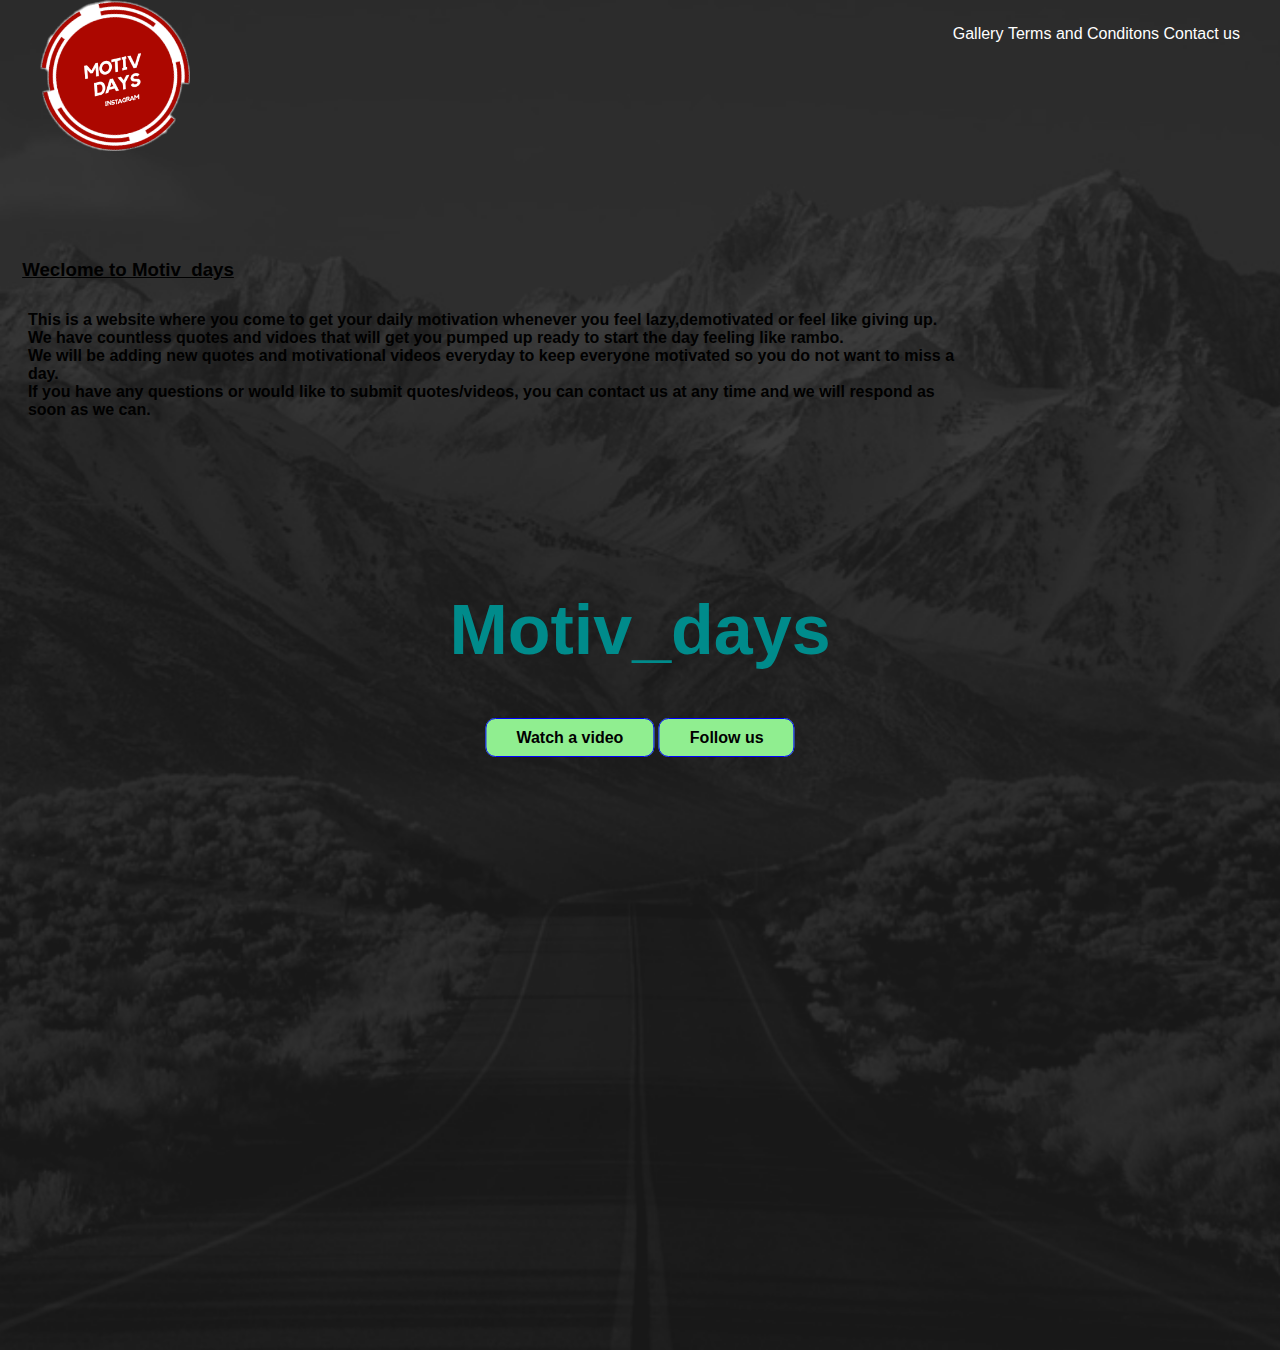
<file: index.html>
<!DOCTYPE html>
<html>
<head>
    <meta charset="utf-8">
    <title>Motiv_days</title>
    <link rel="stylesheet" href="style.css">
</head>
<body>
    <header>
        <div class="main">
            <div class="logo">
                <img src="logo.png">
            </div>
            <ul>
                <li><a href="gallery.html">Gallery</a></li>    
                <li><a href="tac.html">Terms and Conditons</a></li>    
                <li><a href="contact.html">Contact us</a></li>
            </ul>
        </div>
        <div class="title">
            <h1>Motiv_days</h1>
        </div>
        
        <div class="wb">
            <h3>Weclome to Motiv_days</h3>
        </div>

        <p class="mainp">This is a website where you come to get your daily motivation whenever you feel lazy,demotivated or feel like giving up. <br>
            We have countless quotes and vidoes that will get you pumped up ready to start the day feeling like rambo.<br>
            We will be adding new quotes and motivational videos everyday to keep everyone motivated so you do not want to miss a day.<br> 
            If you have any questions or would like to submit quotes/videos, you can contact us at any time and we will respond as soon as we can.  </p>

        <div class="button">
            <a href="watchavideo.html" class="btn">Watch a video</a>
            <a href="https://www.instagram.com/motiv_days/" class="btn"> Follow us</a>
        </div>
    </header>
</body>
</html>
</file>
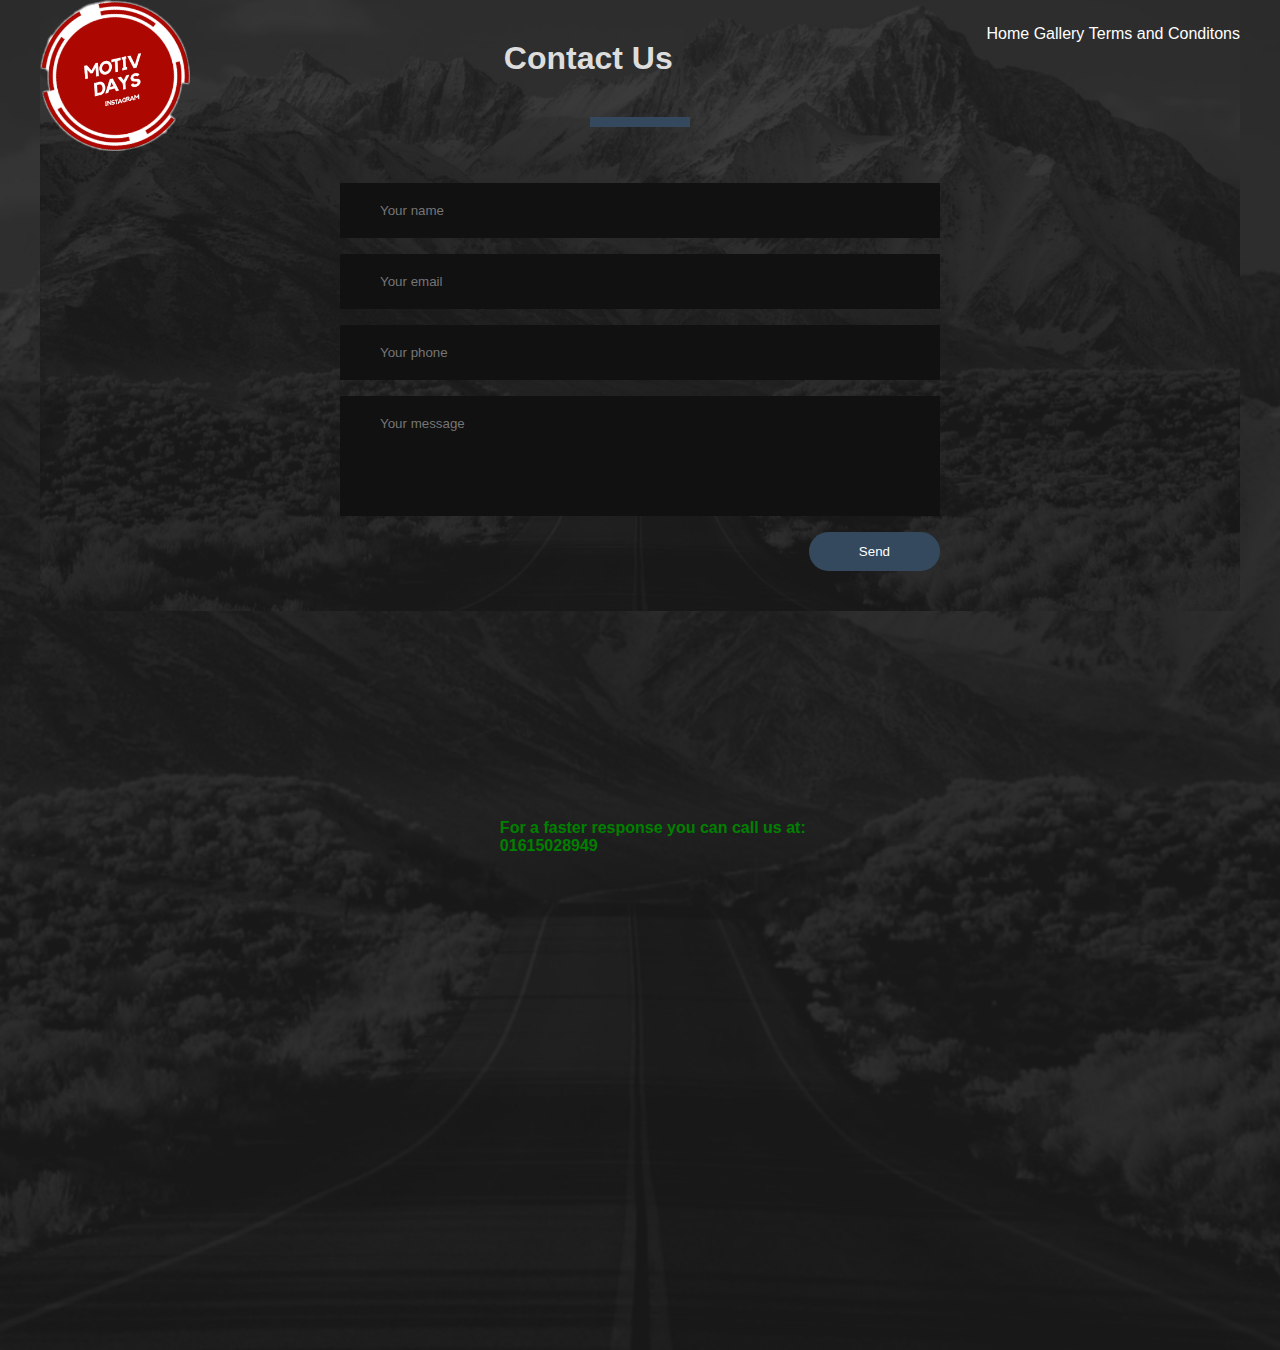
<file: contact.html>
<!DOCTYPE html>
<html>
<head>
    <meta charset="utf-8">
    <meta name="viewport" content="width=device-width, initial-scale=1.0" />
    <title>Contact us</title>
    <link rel="stylesheet" href="style.css">
</head>
<body>
    <header>
        <div class="main">
            <div class="logo">
                <img src="logo.png">
            </div>
            <ul>
                <li><a href="index.html">Home</a></li>
                <li><a href="gallery.html">Gallery</a></li>    
                <li><a href="tac.html">Terms and Conditons</a></li>    
            </ul>
        
                <div class="contact-section">
                
                  <h1>Contact Us</h1>
                  <div class="border"></div>
                  <form class="contact-form" href="contact.html">
                    <input type="text" class="contact-form-text" placeholder="Your name">
                    <input type="email" class="contact-form-text" placeholder="Your email">
                    <input type="text" class="contact-form-text" placeholder="Your phone">
                    <textarea class="contact-form-text" placeholder="Your message"></textarea>
                    <input type="submit" class="contact-form-btn" value="Send">
                  </form>
                </div>
                    
                <p class="phone">For a faster response you can call us at: <br> 01615028949</p>

    </body>
</html>
</file>
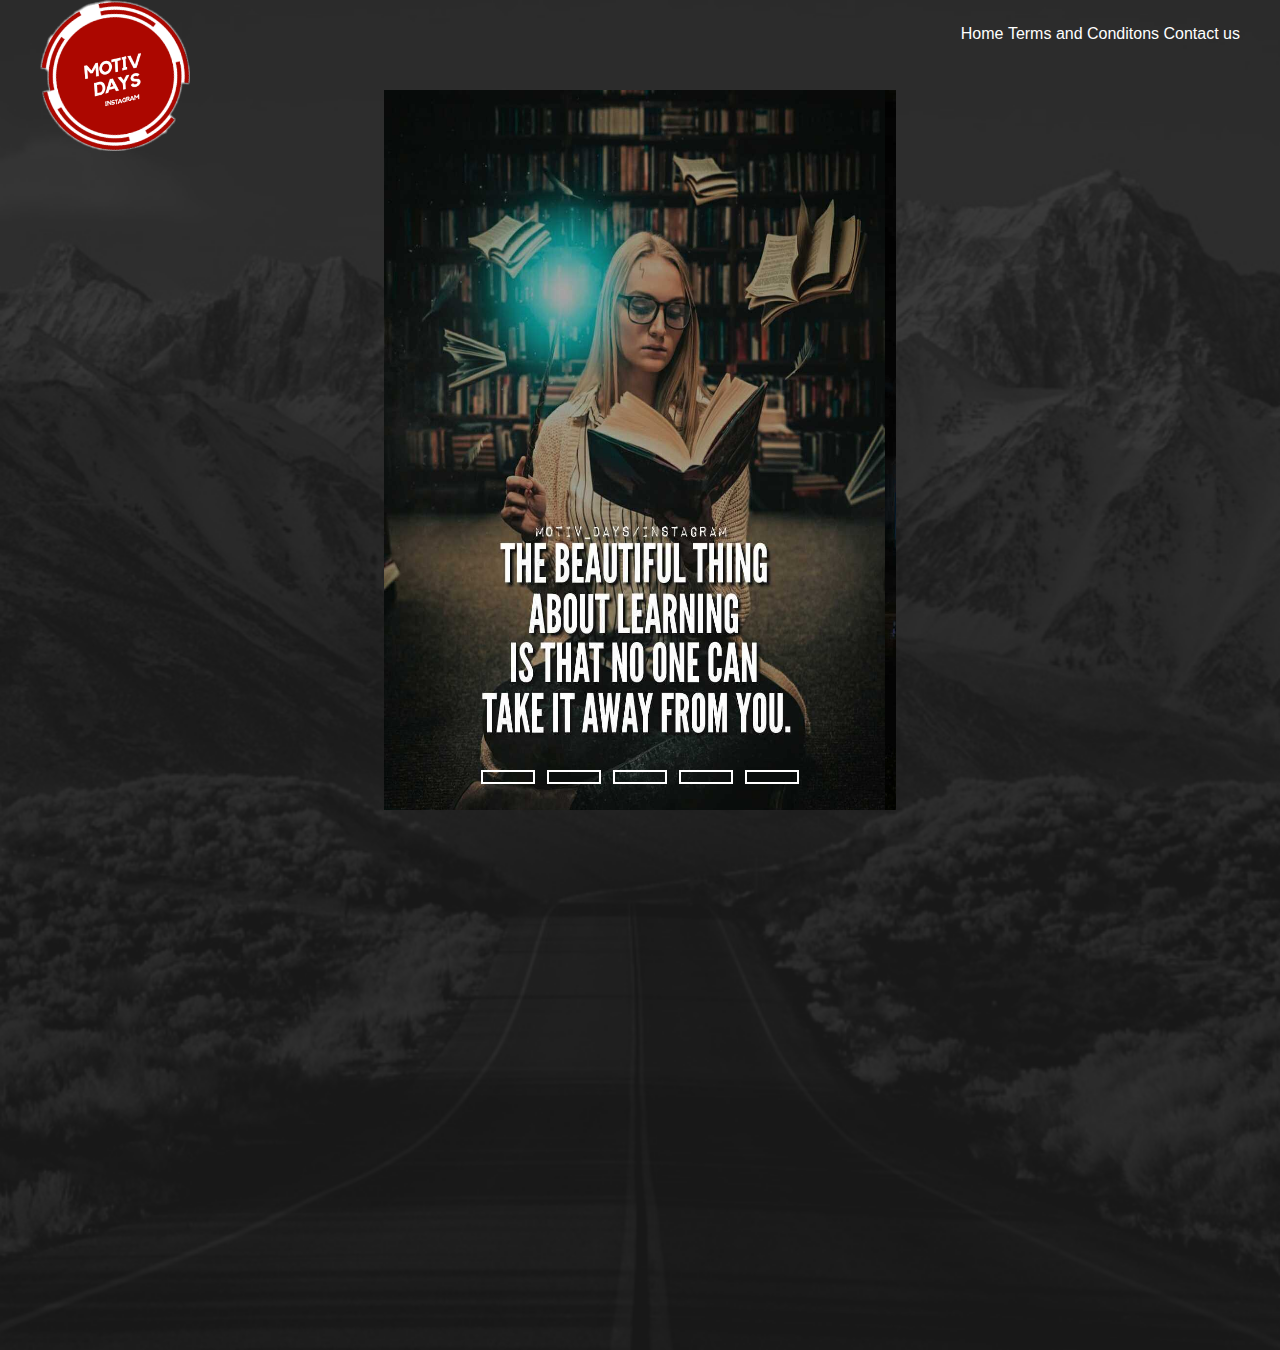
<file: gallery.html>
<html>
<head>
    <meta charset="utf-8">
    <title>Gallery</title>
    <link rel="stylesheet" href="style.css">
</head>
<body>
    <header>
        <div class="main">
            <div class="logo">
                <img src="logo.png">
            </div>
           
            <ul>
                <li><a href="index.html">Home</a></li>    
                <li><a href="tac.html">Terms and Conditons</a></li>   
                <li><a href="contact.html">Contact us</a></li>
            </ul>
        </div>
         
        <div class="slidershow middle">

            <div class="slides">
              <input type="radio" name="r" id="r1" checked>
              <input type="radio" name="r" id="r2">
              <input type="radio" name="r" id="r3">
              <input type="radio" name="r" id="r4">
              <input type="radio" name="r" id="r5">
              <div class="slide s1">
                <img src="gallery/1.jpg" alt="">
              </div>
              <div class="slide">
                <img src="gallery/6.jpg" alt="">
              </div>
              <div class="slide">
                <img src="gallery/9.jpg" alt="">
              </div>
              <div class="slide">
                <img src="gallery/4.jpg" alt="">
              </div>
              <div class="slide">
                <img src="gallery/5.jpg" alt="">
              </div>
            </div>
      
            <div class="navigation">
              <label for="r1" class="bar"></label>
              <label for="r2" class="bar"></label>
              <label for="r3" class="bar"></label>
              <label for="r4" class="bar"></label>
              <label for="r5" class="bar"></label>
            </div>
          </div>
    </header>
</body>
</html>
</file>
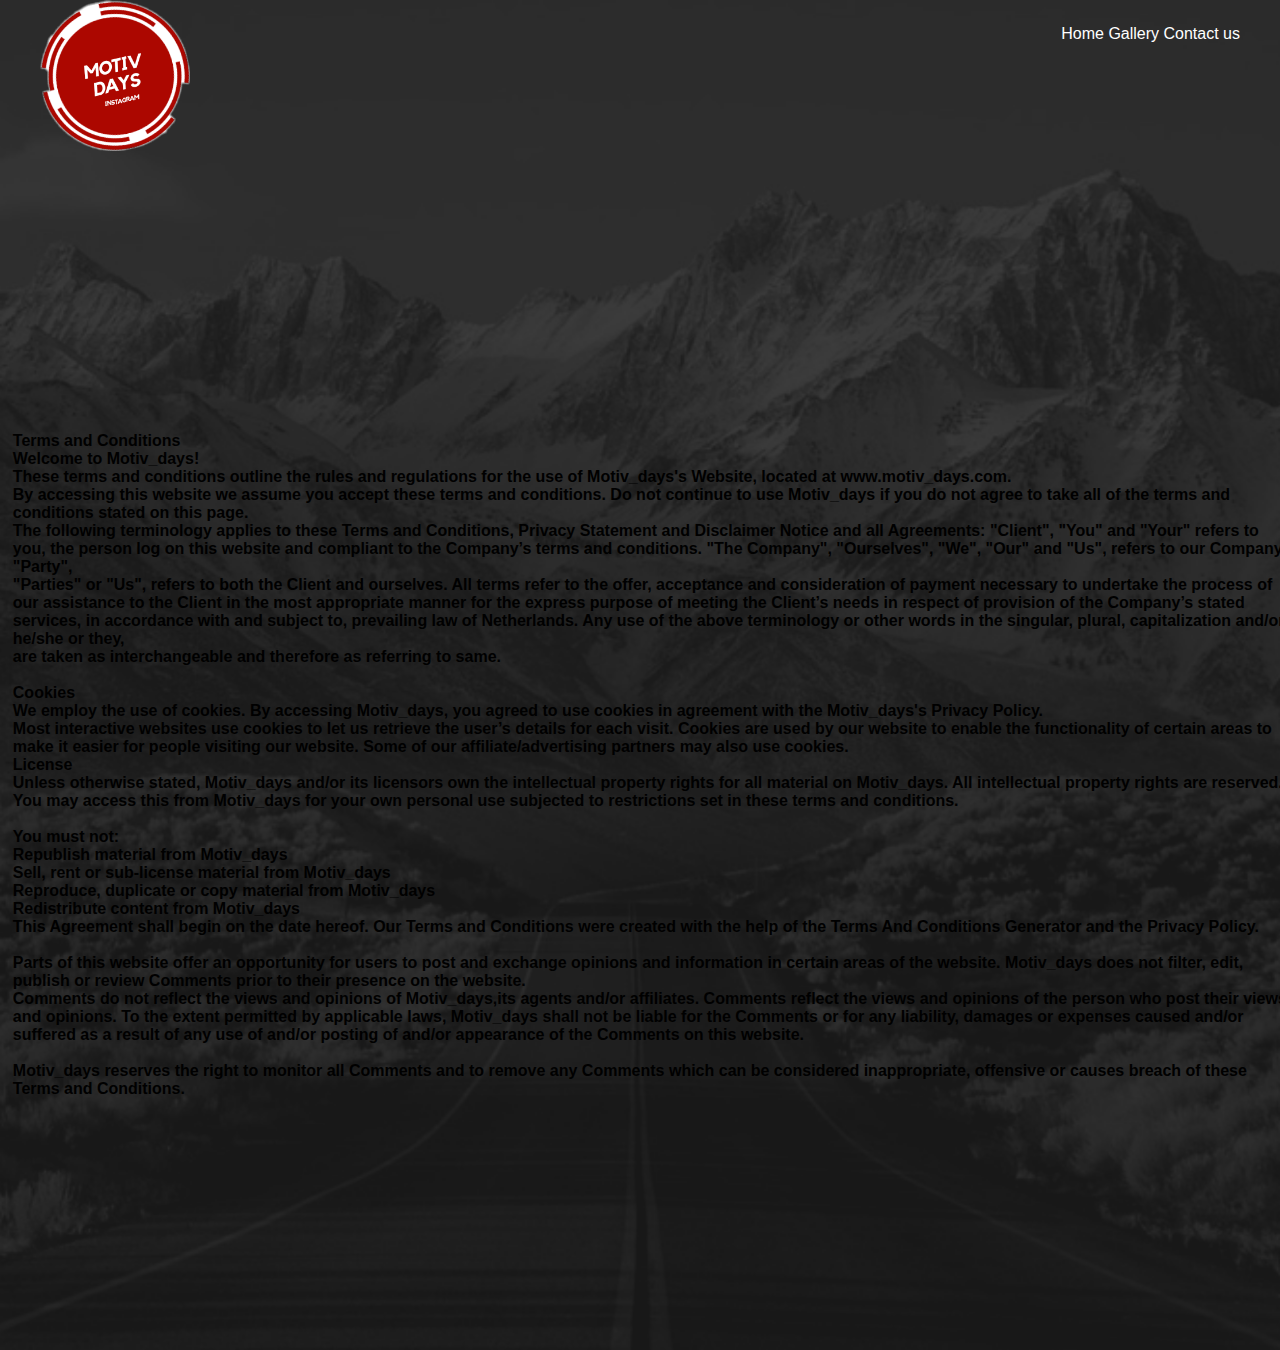
<file: tac.html>
<!DOCTYPE html>
<html>
<head>
    <meta charset="utf-8">
    <meta name="viewport" content="width=device-width, initial-scale=1.0" />
    <title>Terms and Conditions</title>
    <link rel="stylesheet" href="style.css">
</head>
<body>
    <header>
        <div class="main">
            <div class="logo">
                <img src="logo.png">
            </div>
            <ul>
                <li><a href="index.html">Home</a></li>
                <li><a href="gallery.html">Gallery</a></li>        
                <li><a href="contact.html">Contact us</a></li>
            </ul>

            <p class="tac">Terms and Conditions  <br>
                Welcome to Motiv_days!  <br>
                
                These terms and conditions outline the rules and regulations for the use of Motiv_days's Website, located at www.motiv_days.com.  <br>
                
                By accessing this website we assume you accept these terms and conditions. Do not continue to use Motiv_days if you do not agree to take 
                all of the terms and conditions stated on this page.  <br>
                
                The following terminology applies to these Terms and Conditions, Privacy Statement and Disclaimer Notice and all Agreements: "Client",
                 "You" and "Your" refers to you, the person log on this website and compliant to the Company’s terms and conditions. "The Company", "Ourselves", 
                 "We", "Our" and "Us", refers to our Company. "Party",  <br> "Parties"
                  or "Us", refers to both the Client and ourselves. All terms refer to the offer, 
                 acceptance and consideration of payment necessary to undertake the process of our assistance to the Client in the most appropriate manner for the 
                 express purpose of meeting the Client’s needs in respect of provision of the Company’s stated services, in accordance with and subject to, prevailing 
                 law of Netherlands. Any use of the above terminology or other words in the singular, plural, capitalization and/or he/she or they, <br>are taken as 
                 interchangeable and therefore as referring to same.  <br>
                 <br>
                Cookies
                <br>
                We employ the use of cookies. By accessing Motiv_days, you agreed to use cookies in agreement with the Motiv_days's Privacy Policy. <br>
                
                Most interactive websites use cookies to let us retrieve the user’s details for each visit. Cookies are used by our website to enable the functionality
                of certain areas to <br>make it easier for people visiting our website. Some of our affiliate/advertising partners may also use cookies. <br>
                
                License  <br>
                Unless otherwise stated, Motiv_days and/or its licensors own the intellectual property rights for all material on Motiv_days. All intellectual property 
                rights are reserved. <br>You may access this from Motiv_days for your own personal use subjected to restrictions set in these terms and conditions.  <br>
                <br>
                You must not: <br>
                Republish material from Motiv_days <br>
                Sell, rent or sub-license material from Motiv_days <br>
                Reproduce, duplicate or copy material from Motiv_days <br>
                Redistribute content from Motiv_days <br>
                This Agreement shall begin on the date hereof. Our Terms and Conditions were created with the help of the Terms And Conditions Generator 
                and the Privacy Policy.  <br>
                <br>
                Parts of this website offer an opportunity for users to post and exchange opinions and information in certain areas of the website. 
                Motiv_days does not filter, edit, publish or review Comments prior to their presence on the website. <br>Comments do not reflect the views 
                and opinions of Motiv_days,its agents and/or affiliates. Comments reflect the views and opinions of the person who post their views and 
                opinions. To the extent permitted by applicable laws, Motiv_days shall not be liable for the Comments or for any liability, damages or expenses 
                caused and/or suffered as a result of any use of and/or posting of and/or appearance of the Comments on this website. <br>
                <br>
                Motiv_days reserves the right to monitor all Comments and to remove any Comments which can be considered inappropriate, offensive or causes breach 
                of these Terms and Conditions.
                <br></p>
</file>
<file: style.css>
*{
    margin: 0;
    padding: 0;
    font-family: 'Century Gothic';
}

header{
    background-image: url(bg.png) ;
    height: 150vh;
    background-size: cover;
    background-position: center;
}

ul{
    float: right;
    list-style-type: none;
    margin-top: 25px;
}

ul li{
    display: inline-block;
}

ul li a{
    text-decoration:none;
    color: #fff;
    padding: 5xp 20xp;
    border: 1px solid trasnperent;
    transition: 0.6s ease;
}

ul li a:hover{
    background-color: #fff;
    color: indianred;
}

ul li.active a{
    background-color: #fff;
    color:dodgerblue;
}

.logo img{
    float: left;
    width: 150px;
    height: auto;
}

.main{
    max-width: 1200px;
    margin: auto;
}

.title{
    position: absolute;
    top: 70%;
    left: 50%;
    transform: translate(-50%,-50%);
}

.title h1{
    color: darkcyan;
    font-size: 70px;
}

.wb{
  position: absolute;
  top: 30%;
  left: 10%;
  transform: translate(-50%,-50%)
}

.wb h3 {
  text-decoration: underline; 
}

.mainp{
  position: absolute;
  top: 40%;
  left: 27%;
  transform: translate(-34%,-45%);
  font-weight: bold;
}

.button{
    position: absolute;
    top: 82%;
    left: 50%;
    transform: translate(-50%,-50%);
}

.btn{
    border: 1px solid blue;
    font-weight: bold;
    padding: 10px 30px;
    color: black;
    text-decoration:none;
    border-radius: 10px;
    transition: 0.6s ease;
    background-color: lightgreen;
}

.btn:hover{
    background-color: #fff;
    color: indianred;
}

.phone{
    position: absolute;
    top: 93%;
    left: 51%;
    transform: translate(-50%,-50%);
    color: green;
    font-weight: bold;
    border-radius: 10px;
    transition: 0.6s ease;
    padding: 5px 10px;
}    

.phone:hover{
    background-color: grey;
    color: red;
}

*{
    margin: 0;
    padding: 0;
    font-family: "montserrat",sans-serif;
  }
  .contact-section{
    background: url(bg.png) no-repeat center;
    background-size: cover;
    padding: 40px 0;
  }
  .contact-section h1{
    text-align: center;
    color: #ddd;
  }
  .border{
    width: 100px;
    height: 10px;
    background: #34495e;
    margin: 40px auto;
  }
  
  .contact-form{
    max-width: 600px;
    margin: auto;
    padding: 0 10px;
    overflow: hidden;
  }
  
  .contact-form-text{
    display: block;
    width: 100%;
    box-sizing: border-box;
    margin: 16px 0;
    border: 0;
    background: #111;
    padding: 20px 40px;
    outline: none;
    color: #ddd;
    transition: 0.5s;
  }
  .contact-form-text:focus{
    box-shadow: 0 0 10px 4px #34495e;
  }
  textarea.contact-form-text{
    resize: none;
    height: 120px;
  }
  .contact-form-btn{
    float: right;
    border: 0;
    background: #34495e;
    color: #fff;
    padding: 12px 50px;
    border-radius: 20px;
    cursor: pointer;
    transition: 0.5s;
  }
  .contact-form-btn:hover{
    background: #2980b9;
  }

  body{
    margin: 0;
    padding: 0;
    background: #34495e;
  }
  .slidershow{
    width: 40%;
    height: 80%;
    overflow: hidden;
  }
  .middle{
    position: absolute;
    top: 50%;
    left: 50%;
    transform: translate(-50%,-50%);
  }
  .navigation{
    position: absolute;
    bottom: 20px;
    left: 50%;
    transform: translateX(-50%);
    display: flex;
  }
  .bar{
    width: 50px;
    height: 10px;
    border: 2px solid #fff;
    margin: 6px;
    cursor: pointer;
    transition: 0.4s;
  }
  .bar:hover{
    background: #fff;
  }
  
  input[name="r"]{
      position: absolute;
      visibility: hidden;
  }
  
  .slides{
    width: 489%;
    height: 101%;
    display: flex;
  }
  
  .slide{
    width: 20%;
    transition: 0.6s;
  }
  .slide img{
    width: 100%;
    height: 100%;
  }
  
  #r1:checked ~ .s1{
    margin-left: 0;
  }
  #r2:checked ~ .s1{
    margin-left: -20%;
  }
  #r3:checked ~ .s1{
    margin-left: -40%;
  }
  #r4:checked ~ .s1{
    margin-left: -60%;
  }
  #r5:checked ~ .s1{
    margin-left: -80%;
  }
  
.tac{
    position: absolute;
    top: 85%;
    left: 51%;
    width: 100%;
    transform: translate(-50%,-50%);
    color: black;
    font-weight: bold;
    border-radius: 106px;
  }
</file>
